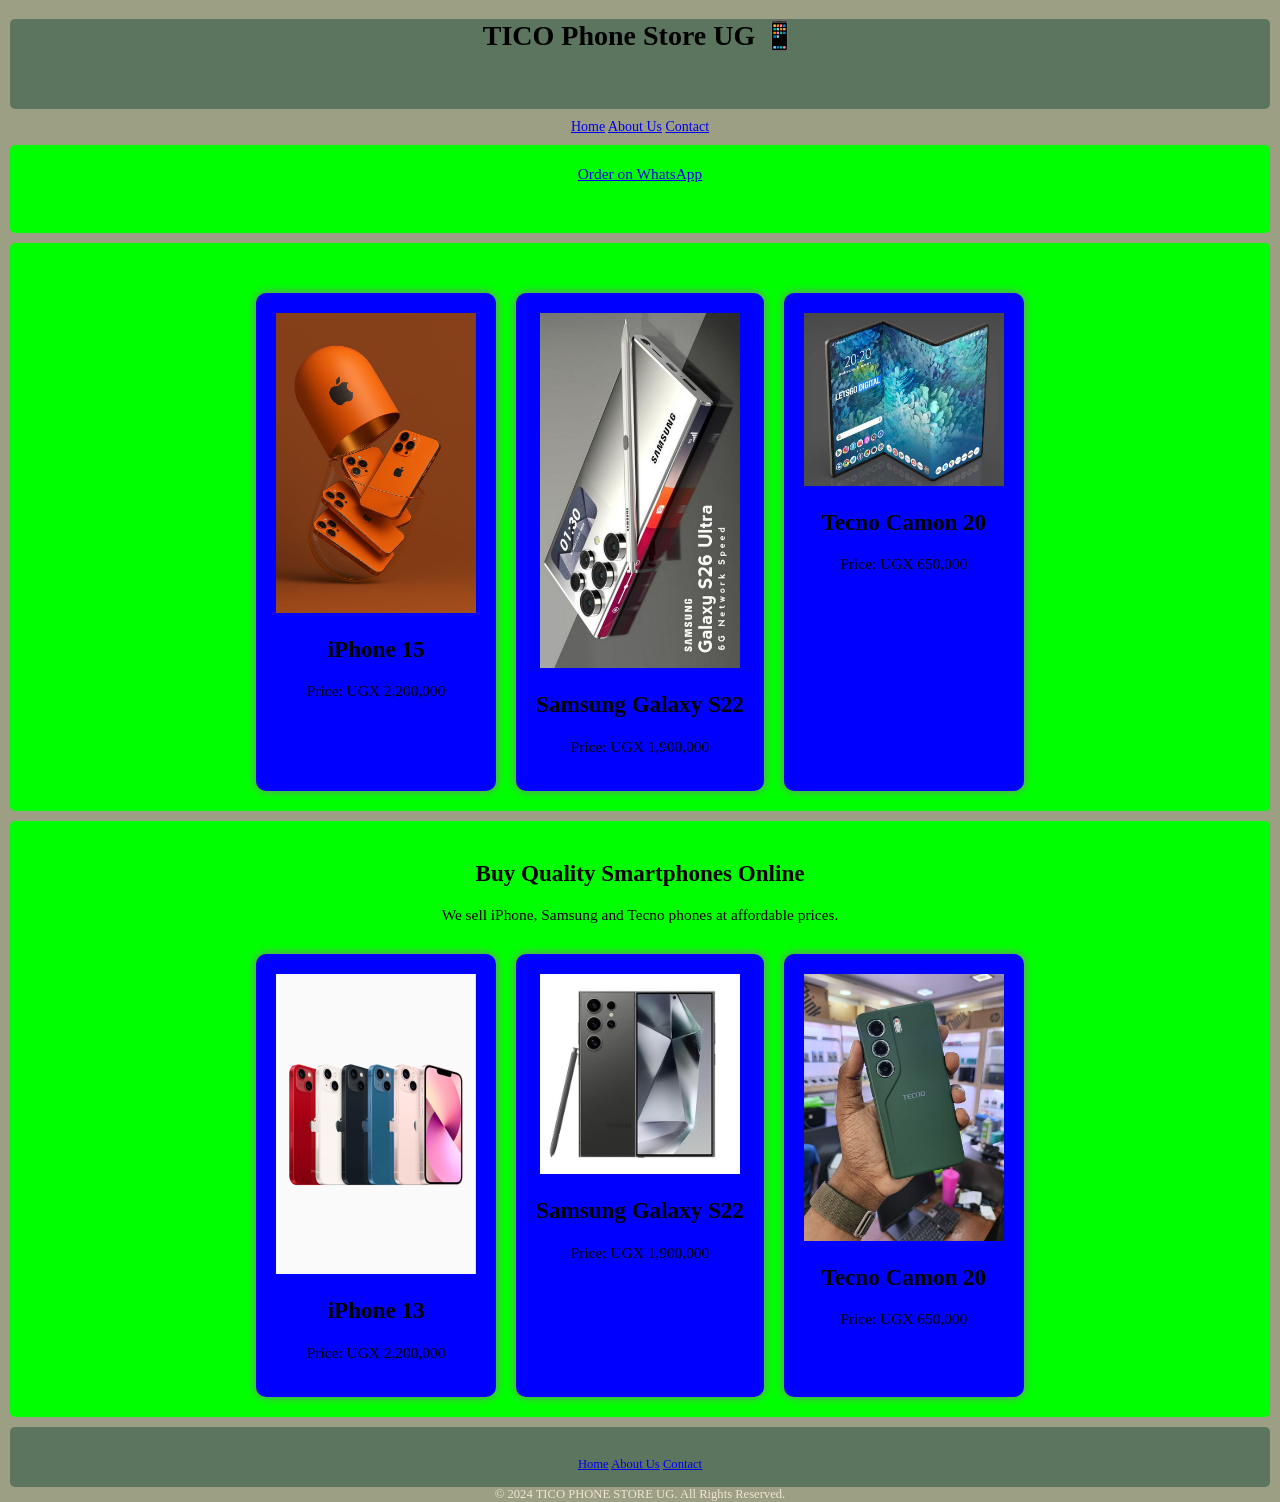
<file: index.html>
<!DOCTYPE html>
<html>
<head>
<title>TICO Phone Store UG</title>
<link rel="stylesheet" href="style.css">
</head>

<body>

<header>
<h1>TICO Phone Store UG 📱</h1>
</header>

<div id="navbar">
<a href="index.html">Home</a>
<a href="about.html">About Us</a>
<a href="contact.html">Contact</a>
  </div>


<div class="main">
  
  
<a class="btn" href="https://wa.me/256758364442">Order on WhatsApp</a>
<section class="hero">
  <section class="phones">


</div>

</section>
  
</div>
<div class="main">
  

<section class="hero">

<section class="phones">

<div class="phone">
<img src="phone5.jpg">
<h2>iPhone 15</h2>
<p>Price: UGX 2,200,000</p>
</div>
<div class="phone">
<img src="galax5.jpg">

<h2>Samsung Galaxy S22</h2>
<p>Price: UGX 1,900,000</p>

</div>

<div class="phone">
<img src="sam6.jpg">
<h2>Tecno Camon 20</h2>
<p>Price: UGX 650,000</p>

</div>

</section>
  
</div>



  
<div class="main">
  

<section class="hero">
  

<h2>Buy Quality Smartphones Online</h2>

<p>We sell iPhone, Samsung and Tecno phones at affordable prices.</p>

<section class="phones">

<div class="phone">
<img src="pin.jpg">
<h2>iPhone 13</h2>
<p>Price: UGX 2,200,000</p>
</div>
<div class="phone">
<img src="sam.jpg">

<h2>Samsung Galaxy S22</h2>
<p>Price: UGX 1,900,000</p>

</div>

<div class="phone">
<img src="sam1.jpg">
<h2>Tecno Camon 20</h2>
<p>Price: UGX 650,000</p>

</div>

</section>
  
</div>
</section>


<div id="footer">

<ul>

<a href="index.html">Home</a>
<a href="about.html">About Us</a>
<a href="contact.html">Contact</a>
</ul> 
&copy; 2024 TICO PHONE STORE UG. All Rights  
Reserved. 
  

</body>
</html>
</file>
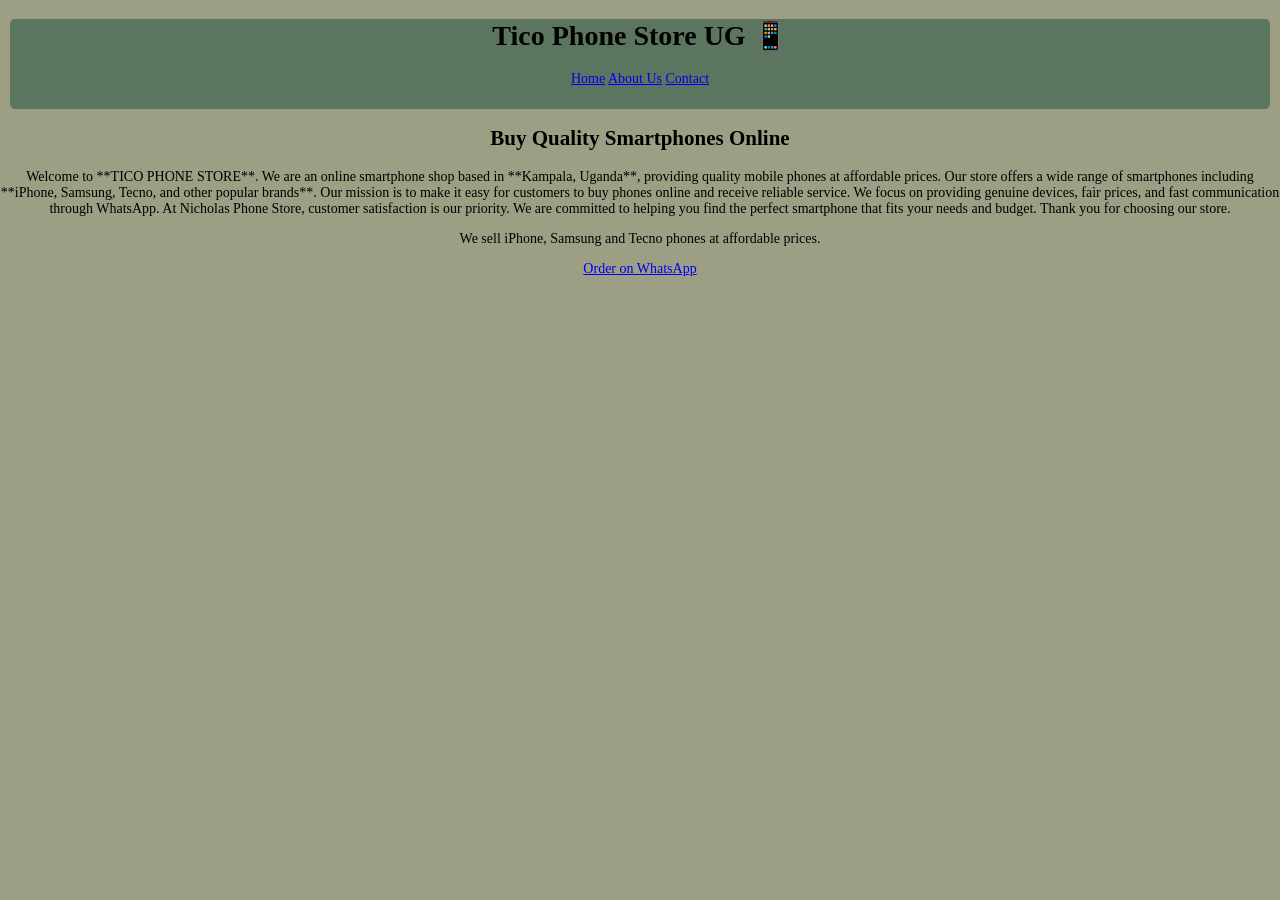
<file: about.html>
<!DOCTYPE html>
<html>
<head>
<title>Tico Phone Store UG</title>
<link rel="stylesheet" href="style.css">
</head>

<body>

<header>
<h1>Tico Phone Store UG 📱</h1>

<nav>
<a href="index.html">Home</a>
<a href="about.html">About Us</a>
<a href="contact.html">Contact</a>
</nav>
</header>

<section class="hero">

<h2>Buy Quality Smartphones Online</h2>
  

Welcome to **TICO PHONE STORE**.

We are an online smartphone shop based in **Kampala, Uganda**, providing quality mobile phones at affordable prices. Our store offers a wide range of smartphones including **iPhone, Samsung, Tecno, and other popular brands**.

Our mission is to make it easy for customers to buy phones online and receive reliable service. We focus on providing genuine devices, fair prices, and fast communication through WhatsApp.

At Nicholas Phone Store, customer satisfaction is our priority. We are committed to helping you find the perfect smartphone that fits your needs and budget.

Thank you for choosing our store.


<p>We sell iPhone, Samsung and Tecno phones at affordable prices.</p>

<a class="btn" href="https://wa.me/256758364442">Order on WhatsApp</a>

</section>

</body>
</html>
</file>
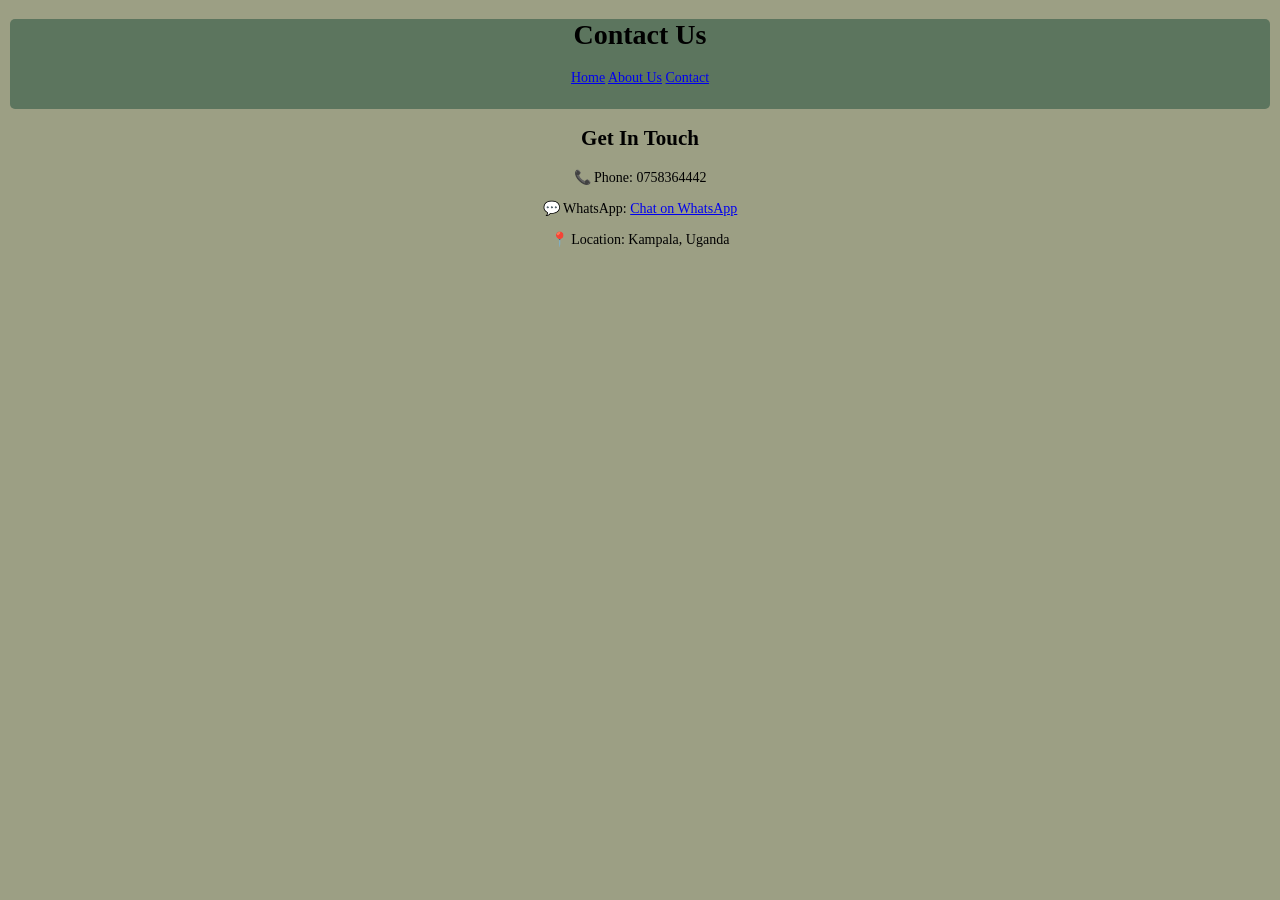
<file: contact.html>
<!DOCTYPE html>
<html>
<head>
<title>Contact Us</title>
<link rel="stylesheet" href="style.css">
</head>

<body>

<header>
<h1>Contact Us</h1>

<nav>
<a href="index.html">Home</a>
<a href="about.html">About Us</a>
<a href="contact.html">Contact</a>
</nav>

</header>

<section>

<h2>Get In Touch</h2>

<p>📞 Phone: 0758364442</p>

<p>
💬 WhatsApp:
<a href="https://wa.me/256758364442">Chat on WhatsApp</a>
</p>

<p>📍 Location: Kampala, Uganda</p>

</section>

</body>
</html>
</file>
<file: style.css>
body{
font-family: Arial;
background-color: #9c9f84;
  margin: 0px;
font-family: Verdana, Georgia, serif;
font-size: 14px;
text-align:center;
}

header {
background-color: #5c755e;
margin: 10px;
height: 90px;
border-radius: 5px;
}
#navbar  ul  {
padding: 5px;
list-style-type:none;
text-align: center;
background-color: #000;
margin: 10px;
border-radius: 5px; 
}
#navbar  ul  li  {
display: inline;
}

#navbar  ul  li a  {
text-decoration: none;  
font-family:Arial;
padding: .2em 1em;
color: #fff;
background-color: #000;
}

.main {
  
  background-color: #00ff00;


margin-left: 10px;
margin-right: 10px;
margin-top: 10px;
margin-bottom: 10px;
border-radius: 5px;
padding: 20px;
font-size: 110%;
}
.phones{
display:flex;
justify-content:center;
gap:20px;
margin-top:30px;
}

.phone{
background:blue;
padding:20px;
border-radius:10px;
box-shadow:0 0 10px gray;
}

.phone img{
width:200px;
}

.phone a{
display:inline-block;
margin-top:10px;
padding:10px 20px;
background:red;
color:orange;
text-decoration:none;
border-radius:5px;
}


#footer {
background-color: #5c755e;
margin: 10px;
height: 30px;
clear: both;
border-radius: 5px;
color: #efe5d0;
text-align: center;
padding: 15px;
font-size: 90%;
}
#footer  ul  {
padding: 5px;
list-style-type:none;
text-align: center; 
margin: 10px;
border-radius: 5px; 
}
#footer  ul  li  {
display: inline;
}

#footer  ul  li a  {
text-decoration: none;  
font-family:Arial;
padding: .2em 1em;
color: #efe5d0;
background-color: #5c755e;
}

#footer  ul  li a:hover  {
color: #000;
background-color: #fff;
}

footer{
margin-top:40px;
background:#000;
color:white;
padding:10px;
}
</file>
